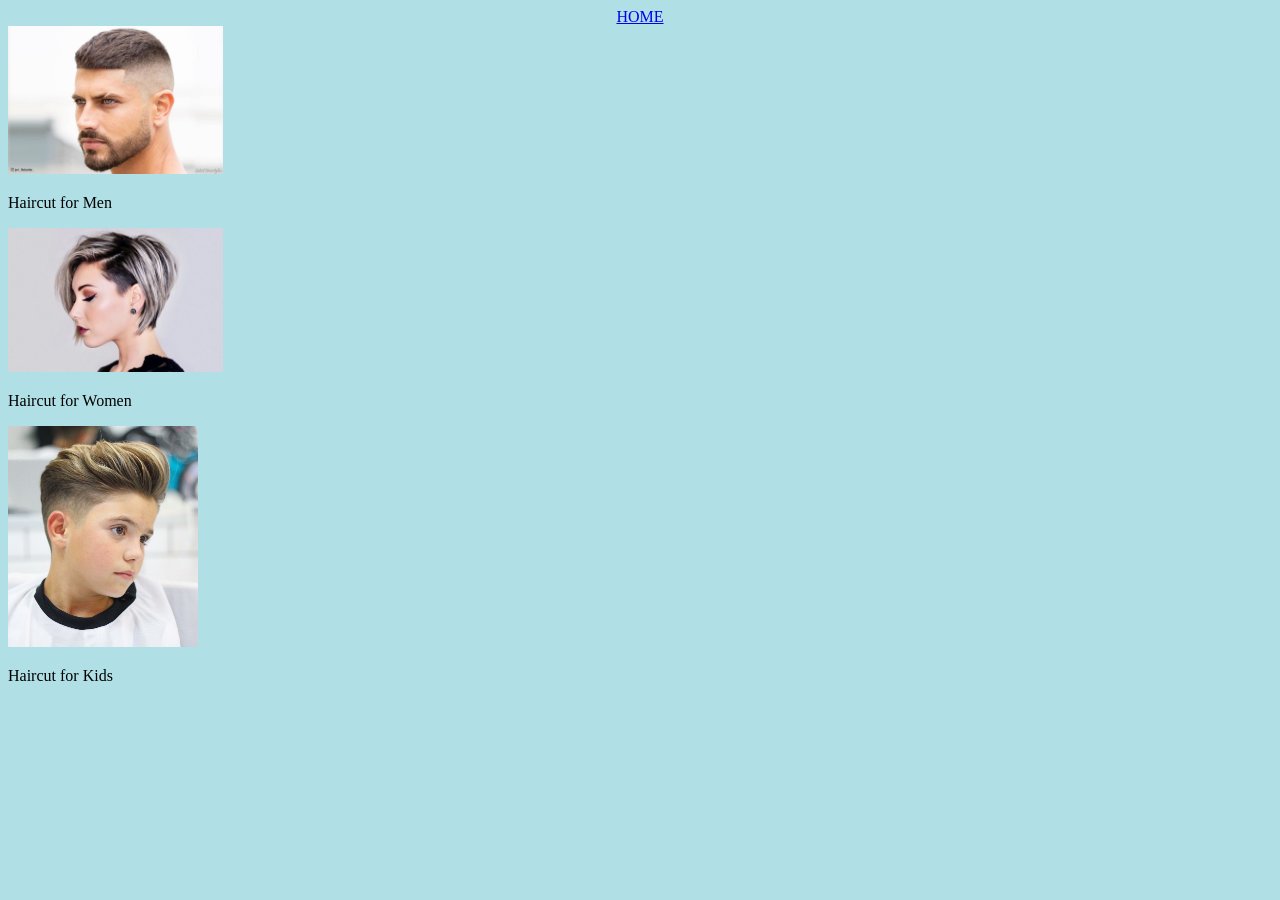
<file: Services/index.html>
<!DOCTYPE html>
<html>
    <title>Services</title>
   
<head>
    <meta charset="UTF-8">
    <link rel="stylesheet" href="style.css"

     
</head>
   

   
    <body style="background-color:powderblue;">
        <center>
        <a class="active" href="https://pabloescobart32.github.io/RosalesBarbershop-website/">HOME</a>
        </center>

        <div class="background">
            <div class="container">
            
        <img src="mens-short-fade-haircuts.jpg" width="17%"
        height="17%"alt="Haircuts for Men">
        
        <p>Haircut for Men</p>
        
        <a href =""></a>
        <img src="tp-classy-fun-a-line-haircut.jpg" width="17%"
        height="17%" alt="Haircuts for Women">

        <p>Haircut for Women</p>
        <img src="Kids-sample-haircut.jpg" width="15%"
        height="15%"
        
        alt="Haircuts for kids">
        <a href =""></a>
        <p>Haircut for Kids</p>
        <a href =""></a>

        
        
            
    </body>
</html>
</file>
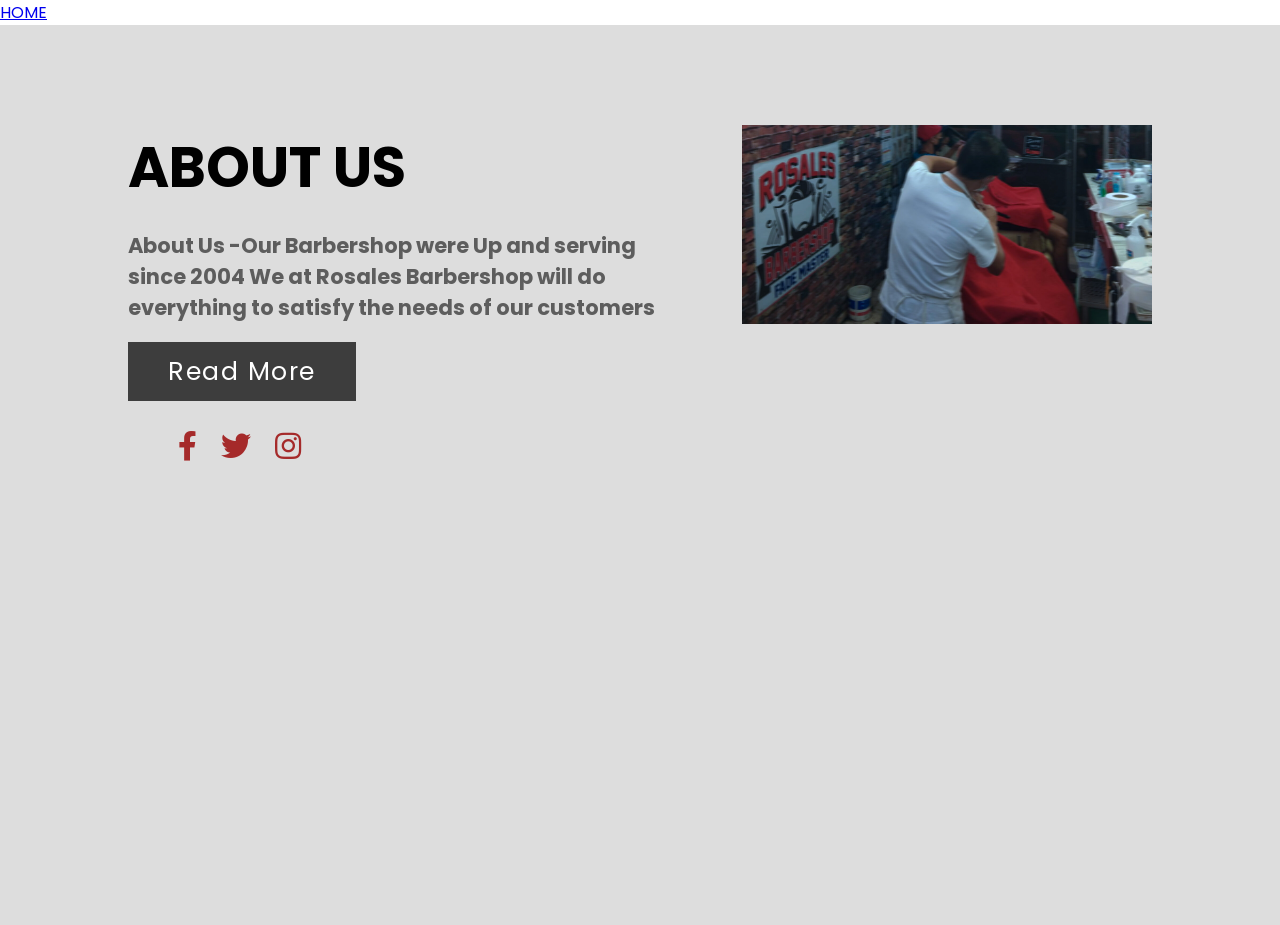
<file: About/About us.html>
<!DOCTYPE html>
<html>
    <head>
    <title>About us</title>
    <meta name="viewport" content="width=device-width", initial-scale="1.0">
    <link rel="stylesheet" href="https://pro.fontawesome.com/releases/v5.10.0/css/all.css">
<link rel="stylesheet" type="text/css" href="style.css">
<meta charset="UTF-8">
    </head>
    <body>
        <a class="active" href="https://pabloescobart32.github.io/RosalesBarbershop-website/index.html">HOME</a>
        <div class="section">
            <div class="container">
                <div class="content-section">
                    <div class="title">
                        <h1>About Us</h1>
                        </div>
                        <div class="content">
                            <h3>About Us  
                                -Our Barbershop were Up and serving since 2004 We at Rosales Barbershop will do everything to satisfy the needs of our customers
                                </h3>
                                <div class="button">
                                    <a href="Read more.html">Read More</a>
                                </div>
                            </div>
                            <div class="social">
                                <a href="https://www.facebook.com/leur.selasor.7?mibextid=ZbWKwL"><i class="fab fa-facebook-f"></i></a>
                                <a href="https://twitter.com/JohnPau94213510?t=L_SYuX4JEUtx1cMTVG2XKw&s=07&fbclid=IwAR2ILDGb6k6dFFPtZM9J49ezoqZhLj95Z24f551ivDcuYIpwLl8wLpBwqzs"><i class="fab fa-twitter"></i></a>
                                <a href="https://www.instagram.com/j.pl.rosales/?fbclid=IwAR3SGSwAQjKXlzoKlIWvFN2RnJrYVJGSMb-221bdQg7isOQlpbSVO8lfjfk"><i class="fab fa-instagram"></i></a>
                            </div>
                        </div>
                        <div class="image-section">
                            <img src="Bkg-0.jpg">
                        

                    
        </div>
    

</head>
</file>
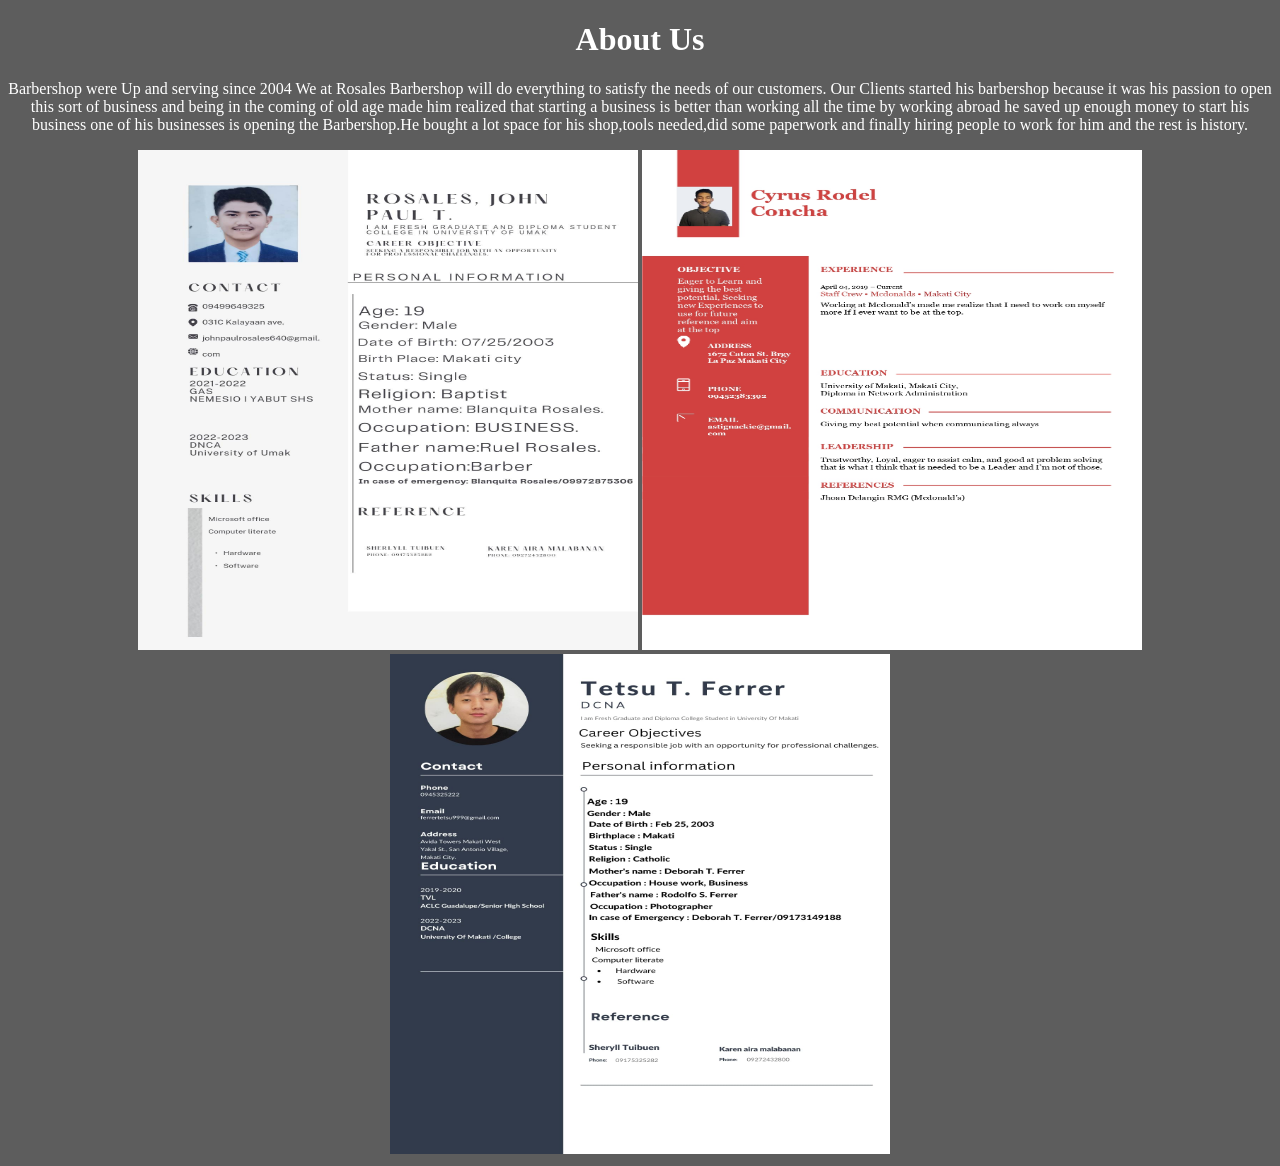
<file: About/Read more.html>
<!DOCTYPE html>
<html>
    <title>
        About us
    </title>
    <center>
    <head>
        
        <h1 style="color: white;">About Us</h1> 
        <p style="color:white;">Barbershop were Up and serving since 2004 We at Rosales Barbershop will do everything to satisfy the needs of our customers. Our Clients started his barbershop because it was his passion to open this sort of business and being in the coming of old age made him realized that starting a business is better than working all the time by working abroad he saved up enough money to start his business one of his businesses is opening the Barbershop.He bought a lot space for his shop,tools needed,did some paperwork and finally hiring people to work for him and the rest is history.  </h3></p>
        </head>
        <body style="background-color: #5d5d5d;">
        </body>
    
        <img src="ROSALES, RESUME.jpg" width="500" height="500">
        <img src="CONCHA,RESUME.jpg" width="500" height="500">
  <img src="FERRER,RESUME.jpg" width="500" height="500">
    </center>
</html>
</file>
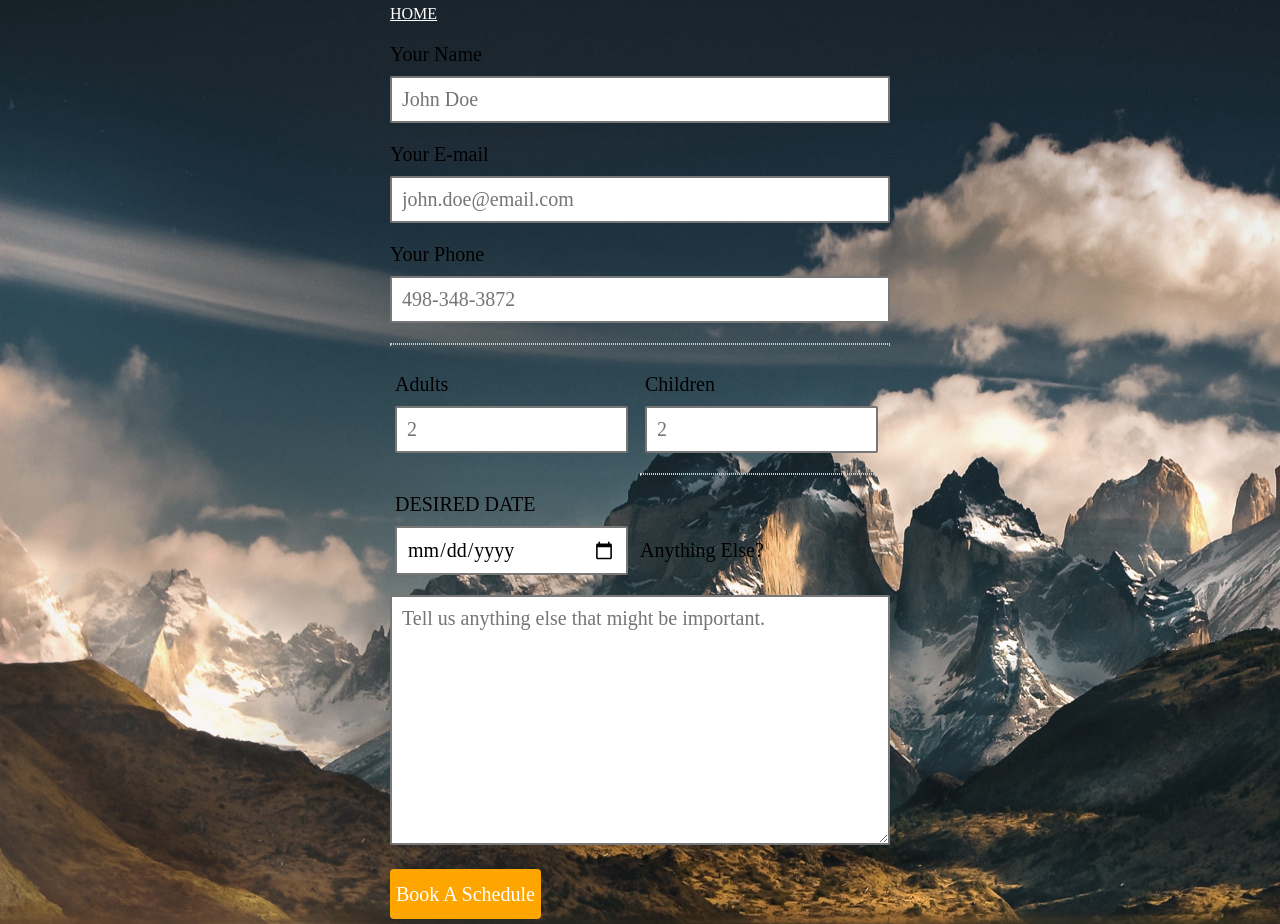
<file: BOOKING/BOOKING.html>
<!DOCTYPE html>
<html>

   <head>
    <title>VIP BOOKING</title>
    <link rel="stylesheet" href="style.css">
   
</head>
<a href="https://pabloescobart32.github.io/RosalesBarbershop-website/index.html" style="color: white;">HOME</a>
  
<form action="reservation.php" method="post">
  <div class="elem-group">
    <label for="name">Your Name</label>
    <input type="text" id="name" name="visitor_name" placeholder="John Doe" pattern=[A-Z\sa-z]{3,20} required>
  </div>
  <div class="elem-group">
    <label for="email">Your E-mail</label>
    <input type="email" id="email" name="visitor_email" placeholder="john.doe@email.com" required>
  </div>
  <div class="elem-group">
    <label for="phone">Your Phone</label>
    <input type="tel" id="phone" name="visitor_phone" placeholder="498-348-3872" pattern=(\d{3})-?\s?(\d{3})-?\s?(\d{4}) required>
  </div>
  <hr>
  <div class="elem-group inlined">
    <label for="adult">Adults</label>
    <input type="number" id="adult" name="total_adults" placeholder="2" min="1" required>
  </div>
  <div class="elem-group inlined">
    <label for="child">Children</label>
    <input type="number" id="child" name="total_children" placeholder="2" min="0" required>
  </div>
  <div class="elem-group inlined">
    <label for="checkin-date">DESIRED DATE</label>
    <input type="date" id="checkin-date" name="checkin" required>
  </div>
  <hr><br>
  <div class="elem-group">
    <br><label for="message">Anything Else?</label>
    <textarea id="message" name="visitor_message" placeholder="Tell us anything else that might be important." required></textarea>
  </div>
  <button type="submit">Book A Schedule</button>
</form>


</body>
</html>
</file>
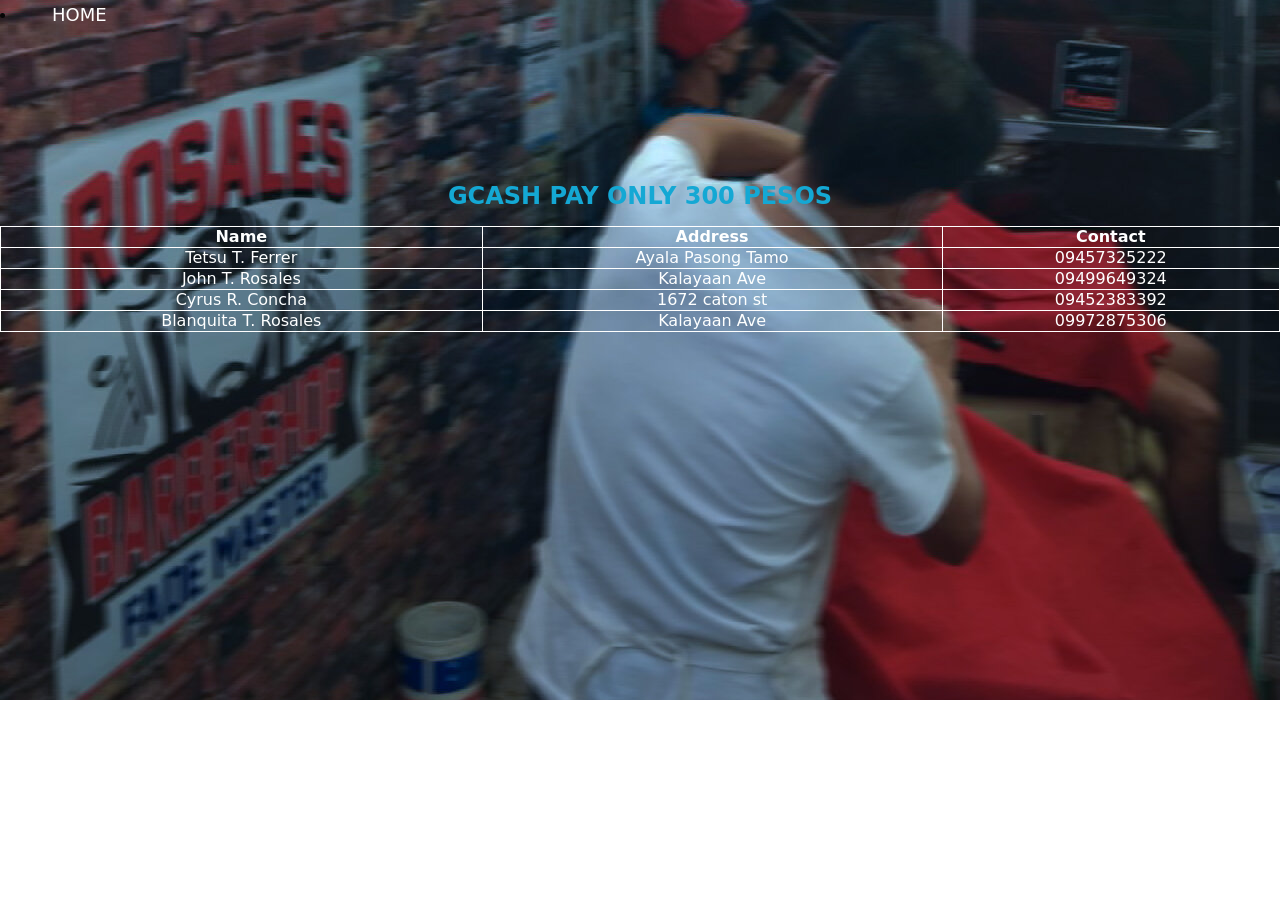
<file: Contacts/Contacts.html>
<!DOCTYPE html>
<html>

   <head>
    <title>Contacts</title>
  <link rel="stylesheet" type="text/css" href="style.css">
  <meta charset="UTF-8"> 
    
  

    
   </head>
    <body>  
      
      <nav> 
<div class="background">
<div class="container">
</div>
<li><a class="active" href="file:///C:/Users/63917/Desktop/Client%20Rosales%20Barber's%20shop/WEBSITE.html">HOME</a></li>
<br>
<table style="width:100%">
       <tr> <th>Name</th>
       <th>Address</th>
       <th>Contact</th>
       <br>
       
</tr>
<br>
<tr> 
   <td align =" center">Tetsu T. Ferrer</td>
   <td align =" center">Ayala Pasong Tamo</td>
   <td align =" center">09457325222</td>
   <br>
</tr>
<br>
<tr> 
   <td align =" center">John T. Rosales</td>
     <td align =" center">Kalayaan Ave</td>
     <td align =" center">09499649324</td>
     <br>
</tr>
<br>
<tr> 
   <td align =" center">Cyrus R. Concha</td>
     <td align =" center">1672 caton st</td>
     <td align =" center">09452383392</td>
     <br>
</tr>
<tr> 
   <td align =" center">Blanquita T. Rosales</td>
     <td align =" center">Kalayaan Ave</td>
     <td align =" center">09972875306</td>
</tr>

<center>
<h1 style="color:rgb(20, 168, 212);">GCASH PAY ONLY 300 PESOS</h1>
<br>
</center>
</nav>

</body>
</html>
</file>
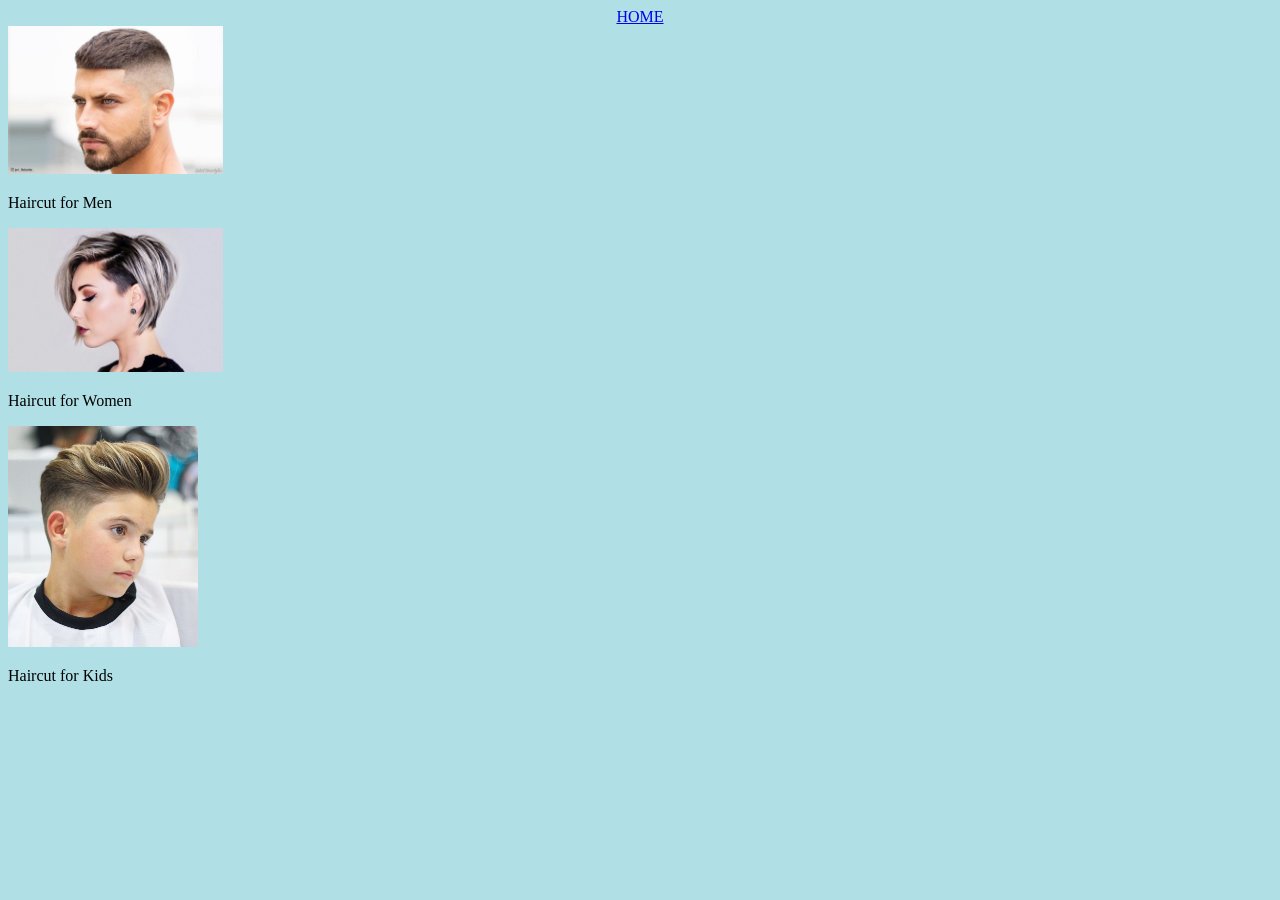
<file: Services/SERVICES.html>
<!DOCTYPE html>
<html>
    <title>Services</title>
   
<head>
    <meta charset="UTF-8">
    <link rel="stylesheet" href="style.css"

     
</head>
   

   
    <body style="background-color:powderblue;">
        <center>
        <a class="active" href="file:///C:/Users/63917/Desktop/Client%20Rosales%20Barber's%20shop/WEBSITE.html">HOME</a>
        </center>

        <div class="background">
            <div class="container">
            
        <img src="mens-short-fade-haircuts.jpg" width="17%"
        height="17%"alt="Haircuts for Men">
        
        <p>Haircut for Men</p>
        
        <a href =""></a>
        <img src="tp-classy-fun-a-line-haircut.jpg" width="17%"
        height="17%" alt="Haircuts for Women">

        <p>Haircut for Women</p>
        <img src="Kids-sample-haircut.jpg" width="15%"
        height="15%"
        
        alt="Haircuts for kids">
        <a href =""></a>
        <p>Haircut for Kids</p>
        <a href =""></a>

        
        
            
    </body>
</html>
</file>
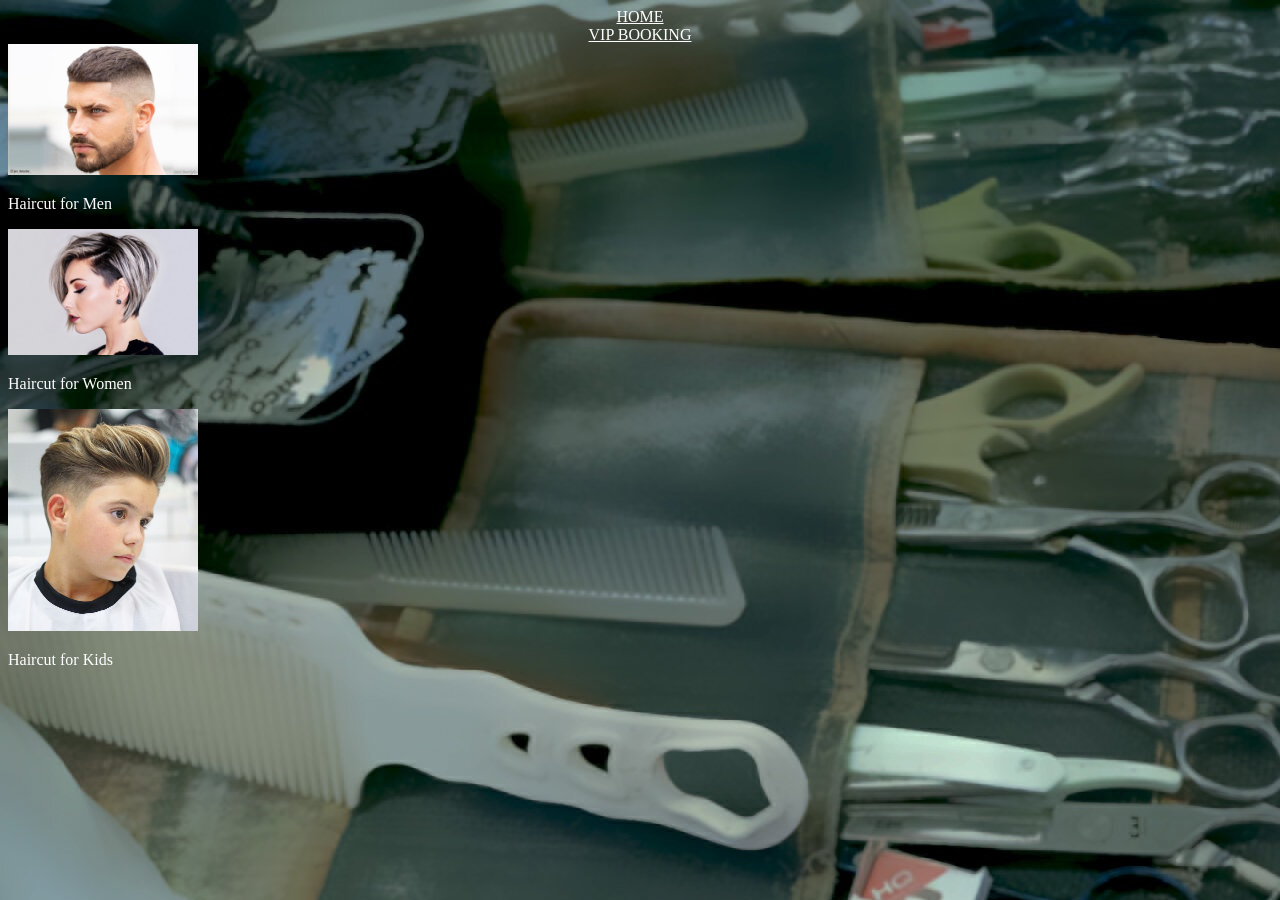
<file: Services/Services.html>
<!DOCTYPE html>
<html>
    <title>Services</title>
   
<head>
    <meta charset="UTF-8">
    <link rel="stylesheet" href="style.css">

     
</head>
   

   
    <body style="background-image:url('Thingz-0.jpg');"></body>
        <center>
        <a class="active" href="https://pabloescobart32.github.io/RosalesBarbershop-website/index.html" style="color:white;">HOME</a>
            <br>
            <a class="active" href="https://pabloescobart32.github.io/RosalesBarbershop-website/BOOKING/BOOKING.html" style="color:white;">VIP BOOKING</a>
            <br>
        </center>

        <div class="background">
            <div class="container">
                
            
        <img src="mens-short-fade-haircuts.jpg" width="15%"
        height="15%"alt="Haircuts for Men">
        
        <p style="color: white;">Haircut for Men</p>
        
        <a href =""></a>
        <img src="tp-classy-fun-a-line-haircut.jpg" width="15%"
        height="15%" alt="Haircuts for Women">

        <p style="color: white;">Haircut for Women</p>
        <img src="Kids-sample-haircut.jpg" width="15%"
        height="15%"
        
        alt="Haircuts for kids">
        <a href =""></a>
        <p style="color: white;">Haircut for Kids</p>
        <a href =""></a>

        
        
            
    </body>
</html>
</file>
<file: Services/style.css>

</file>
<file: About/style.css>
@import url('https://fonts.googleapis.com/css2?family=Poppins:wght@200;300;400&display=swap');
*{
	margin:0px;
	padding:0px;
	box-sizing: border-box;
	font-family: 'Poppins', sans-serif;
}
.section{
	width: 100%;
	min-height: 100vh;
	background-color: #ddd;
}
.container{
	width: 80%;
	display: block;
	margin:auto;
	padding-top: 100px;
}
.content-section{
	float: left;
	width: 55%;
}
.image-section{
	float: right;
	width: 40%;
}
.image-section img{
	width: 100%;
	height: auto;
}
.content-section .title{
	text-transform: uppercase;
	font-size: 28px;
}
.content-section .content h3{
	margin-top: 20px;
	color:#5d5d5d;
	font-size: 21px;
}
.content-section .content p{
	margin-top: 10px;
	font-family: sans-serif;
	font-size: 18px;
	line-height: 1.5;
}
.content-section .content .button{
	margin-top: 30px;
}
.content-section .content .button a{
	background-color: #3d3d3d;
	padding:12px 40px;
	text-decoration: none;
	color:#fff;
	font-size: 25px;
	letter-spacing: 1.5px;
}
.content-section .content .button a:hover{
	background-color: #a52a2a;
	color:#fff;
}
.content-section .social{
	margin: 40px 40px;
}
.content-section .social i{
	color:#a52a2a;
	font-size: 30px;
	padding:0px 10px;
}
.content-section .social i:hover{
	color:#3d3d3d;
}
@media screen and (max-width: 768px){
	.container{
	width: 80%;
	display: block;
	margin:auto;
	padding-top:50px;
}
.content-section{
	float:none;
	width:100%;
	display: block;
	margin:auto;
}
.image-section{
	float:none;
	width:100%;
	
}
.image-section img{
	width: 100%;
	height: auto;
	display: block;
	margin:auto;
}
.content-section .title{
	text-align: center;
	font-size: 19px;
}
.content-section .content .button{
	text-align: center;
}
.content-section .content .button a{
	padding:9px 30px;
}
.content-section .social{
	text-align: center;
}
</file>
<file: BOOKING/style.css>
body {
    width: 500px;
    margin: 0 auto;
    padding: 5px;
    background-image: url(background32.jpg);
  }
  
  div.elem-group {
    margin: 20px 0;
  }
  
  div.elem-group.inlined {
    width: 49%;
    display: inline-block;
    float: left;
    margin-left: 1%;
  }
  
label {
    display: block;
    font-family: 'Nanum Gothic';
    padding-bottom: 10px;
    font-size: 1.25em;
  }
  
input, select, textarea {
    border-radius: 2px;
    border: 2px solid #777;
    box-sizing: border-box;
    font-size: 1.25em;
    font-family: 'Nanum Gothic';
    width: 100%;
    padding: 10px;
  }
  
div.elem-group.inlined input {
    width: 95%;
    display: inline-block;
  }
  
textarea {
    height: 250px;
  }
  
hr {
    border: 1px dotted #ccc;
  }
  
button {
    height: 50px;
    background: orange;
    border: none;
    color: white;
    font-size: 1.25em;
    font-family: 'Nanum Gothic';
    border-radius: 4px;
    cursor: pointer;
}

  button:hover {
    border: 2px solid black;
}
</file>
<file: Contacts/style.css>
*{
    margin: 0px;
    padding: 0px;
    box-sizing: border-box;
}
body
{
    margin: 0px;
    font-family: system-ui;
    
}
.background{
   background-color: #f3f9f9;
   background-image: url("Bkg-0.jpg");
   color: rgb(6, 6, 6);

    height: 700px;
    padding-top: 5px;
    
    
}
.container {
    max-width: 5000px;
    margin-left: auto;
    margin-right: auto;
    padding-left: 1rem;
    padding-right: 1rem;

    
}
table,th,td{
    border:1px solid rgb(255, 255, 255);
     border-collapse:collapse;
     color: #feffff;
   
}
nav a:hover{
        color:orange;
        transition: all 0.4s ease 0s;
        
}
nav li a{
    font-size: 18px;
    text-transform: uppercase;
    padding:0px 30px;
    color: white;
    text-decoration: none;
}
nav {
    width: 100%;
    height: 100px;
    line-height: 20px;
    position: fixed;
}
.pay{
    color: aqua;
}
</file>
